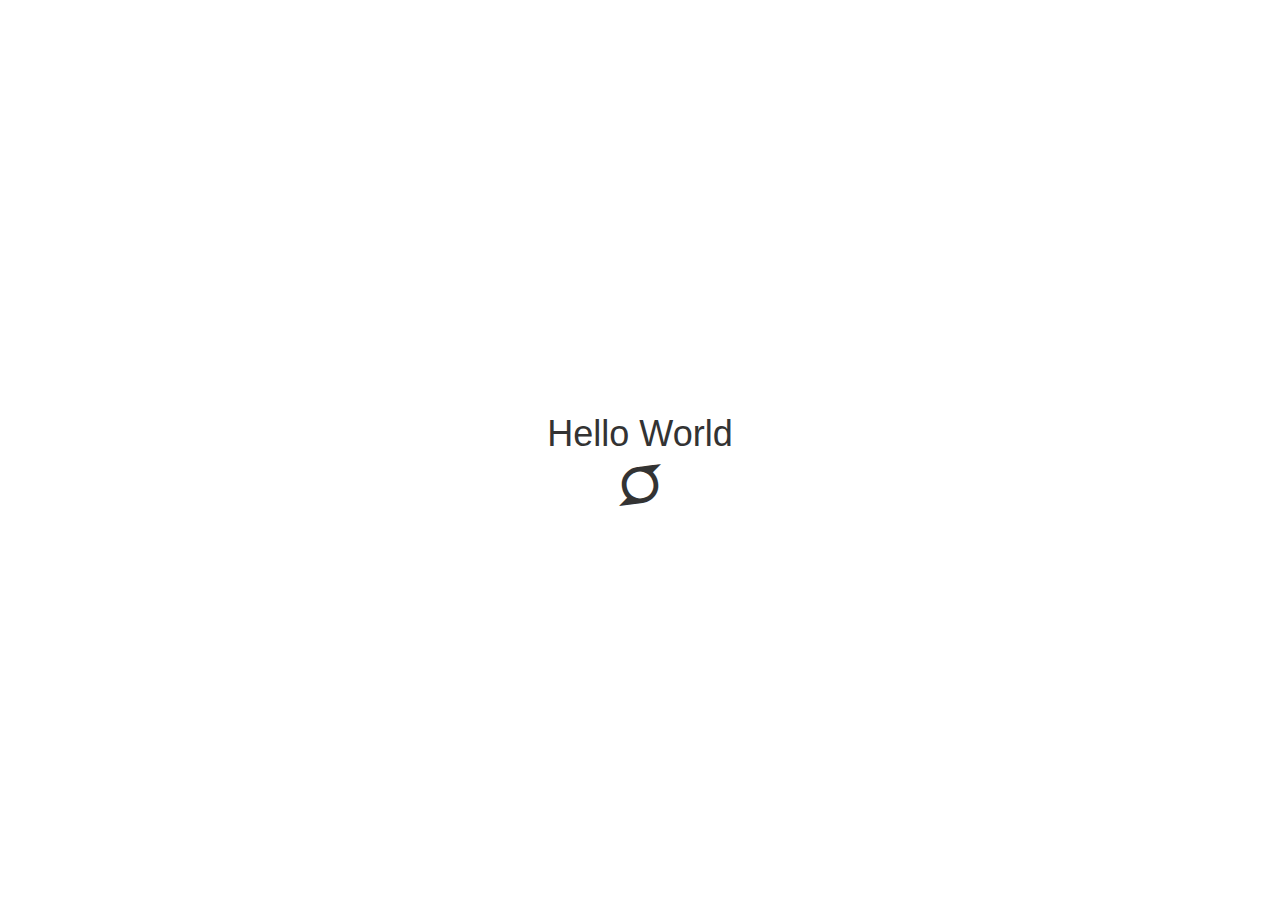
<file: index.html>
<!DOCTYPE html>
<html>
  <head>
    <meta charset="utf-8">
    <meta name="viewport" content="width=device-width, initial-scale=1">
    <link rel="stylesheet" href="styles.css" type="text/css">
    <link rel="stylesheet" href="css/bootstrap.css" type="text/css">
    <link rel="stylesheet" href="css/css/font-awesome.min.css" type="text/css">
    <title>Raspberry Pi Mirror</title>
  </head>
  <body>

    <h1> Hello World</h1><i class="fa fa-superpowers fa-spin fa-3x"> <i/>


  <script src="js/jquery-3.1.1.min.js" type="text/javascript"> </script>
  <script src="js/bootstrap.min.js" type="text/javascript"> </script>
  </body>
</html>
</file>
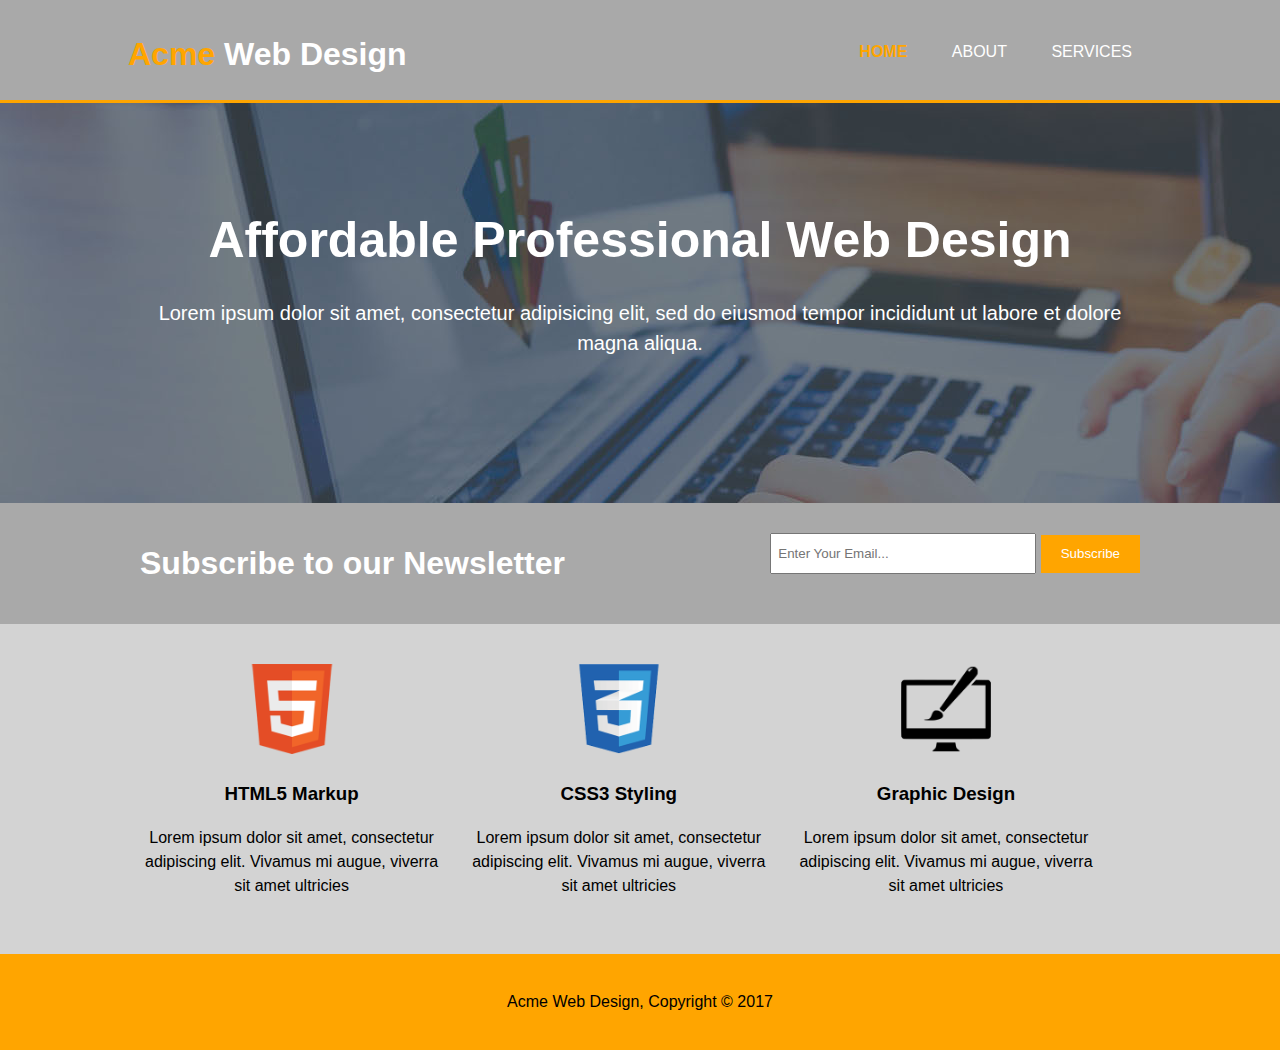
<file: web_design_acme/acme.html>
<!DOCTYPE html>
<html>
  <head>
    <meta charset="utf-8">
    <meta name="viewport" content="width=device-width">
    <title>Acme Web Design - Affordable Web Design</title>

    <style>
    body {
      margin:0;
      padding:0;
      font-family: Arial, Helvetica, sans-serif;
      line-height: 1.5;
      background-color: lightgrey;
    }

    /* GLOBAL */
    .container {
      width:80%;
      margin:auto;
      overflow:hidden;
    }
    ul{
      margin:0;
      padding:0;
    }
    .button_1 {
      height:38px;
      padding-left: 20px;
      padding-right:20px;
      background-color: orange;
      color:white;
      border:0;
    }


    /* HEADER */
    header{
      background-color:darkgrey;
      color:white;
      min-height: 70px;
      padding-top:30px;
      border-bottom:orange 3px solid;
    }
    header #branding {
      float:left;
    }
    header #branding h1 {
      margin:0;
    }
    header nav {
      margin-top: 10px;
      float:right;
    }

    header li{
      //float:left;
      padding: 0 20px 0 20px;
      display:inline;
    }
    header a{
      text-decoration: none;
      color: white;
      text-transform: uppercase;
      font-size:16px;
    }

    header #highlight, header .current a{
      color:orange;
      font-weight: bold;

    }
    header a:hover {
      color: #ccc;
      font-weight: bold;
    }


    /* SHOWCASE */
    #showcase {
      background: url("img/showcase.jpg") no-repeat 0 -400px;
      min-height:400px;
      text-align: center;
      color:white;
    }
    #showcase h1 {
      margin-top:100px;
      font-size:50px;
      margin-bottom:15px;

    }
    #showcase p {
      font-size:20px;
    }

    /* NEWSLETTER */
    #newsletter {
      background-color: darkgrey;
      color:white;
      padding:15px;
    }
    #newsletter h1 {
      float: left;
    }
    #newsletter form {
      margin-top:15px;
      float: right;
    }
    #newsletter input[type="email"]{
      width:250px;
      height:25px;
      padding:6px;

    }


    /* BOXES*/
    #boxes {
      margin-top:30px;
      text-align: center;
    }
    #boxes .box{
      width:30%;
      float: left;
      padding:10px;
    }
    #boxes img{
      width:90px;
    }

    /* FOOTER */
    footer {
      margin-top:30px;
      padding:20px;
      background: orange;
      text-align: center;
    }

    /* MEDIA QUERIES */

    @media(max-width: 768px){
      header #branding, header nav, header li,
      #newsletter h1, #newsletter form,
      #newsletter input[type="email"],
      #boxes .box {
        float:none;
        text-align: center;
        width:100%;
      }
      nav ul {
        margin-bottom:15px;
      }
      .button_1{
        width:100%;
        margin-top:5px;
        padding:6px;
      }
      .container{
        overflow: auto;
      }
    }

    @media(max-width: 380px){
      #showcase h1 {
        font-size: 40px;
      }
    }
    </style>
  </head>
  <body>
    <header>
      <div class="container">
        <div id="branding">
          <h1><span id="highlight">Acme</span> Web Design</h1>
        </div>
        <nav>
          <ul>
            <li class="current"><a href="index.html">Home</a></li>
            <li><a href="about.html">About</a></li>
            <li><a href="services.html">Services</a></li>
          </ul>
        </nav>
      </div>
    </header>

    <section id="showcase">
      <div class="container">
        <h1>Affordable Professional Web Design</h1>
        <p>Lorem ipsum dolor sit amet, consectetur adipisicing elit, sed do eiusmod tempor incididunt ut labore et dolore magna aliqua.
        </p>
      </div>
    </section>

    <section id="newsletter">
      <div class="container">
        <h1> Subscribe to our Newsletter</h1>
        <form>
          <input type="email" placeholder="Enter Your Email..."></input>
          <button type="submit" class="button_1">Subscribe</button>
        </form>
      </div>
    </section>

    <section id="boxes">
      <div class="container">
        <div class="box">
          <img src="img/logo_html.png" />
          <h3>HTML5 Markup</h3>
          <p>
            Lorem ipsum dolor sit amet, consectetur adipiscing elit. Vivamus mi augue, viverra sit amet ultricies
          </p>
        </div>
        <div class="box">
          <img src="img/logo_css.png" />
          <h3>CSS3 Styling</h3>
          <p>
            Lorem ipsum dolor sit amet, consectetur adipiscing elit. Vivamus mi augue, viverra sit amet ultricies
          </p>
        </div>
        <div class="box">
          <img src="img/logo_brush.png" />
          <h3>Graphic Design</h3>
          <p>
            Lorem ipsum dolor sit amet, consectetur adipiscing elit. Vivamus mi augue, viverra sit amet ultricies
          </p>
        </div>
      </div>
    </section>

    <footer>
      <p> Acme Web Design, Copyright &copy; 2017</p>
    </footer>



  </body>
</html>
</file>
<file: styles.css>
body {
  font-family:sans-serif;
  display: flex;
  min-height:100vh;
  width:100%;
  margin:0;
  padding:0;
  align-items: center;
  justify-content: center;
  flex-direction: column;
}
</file>
